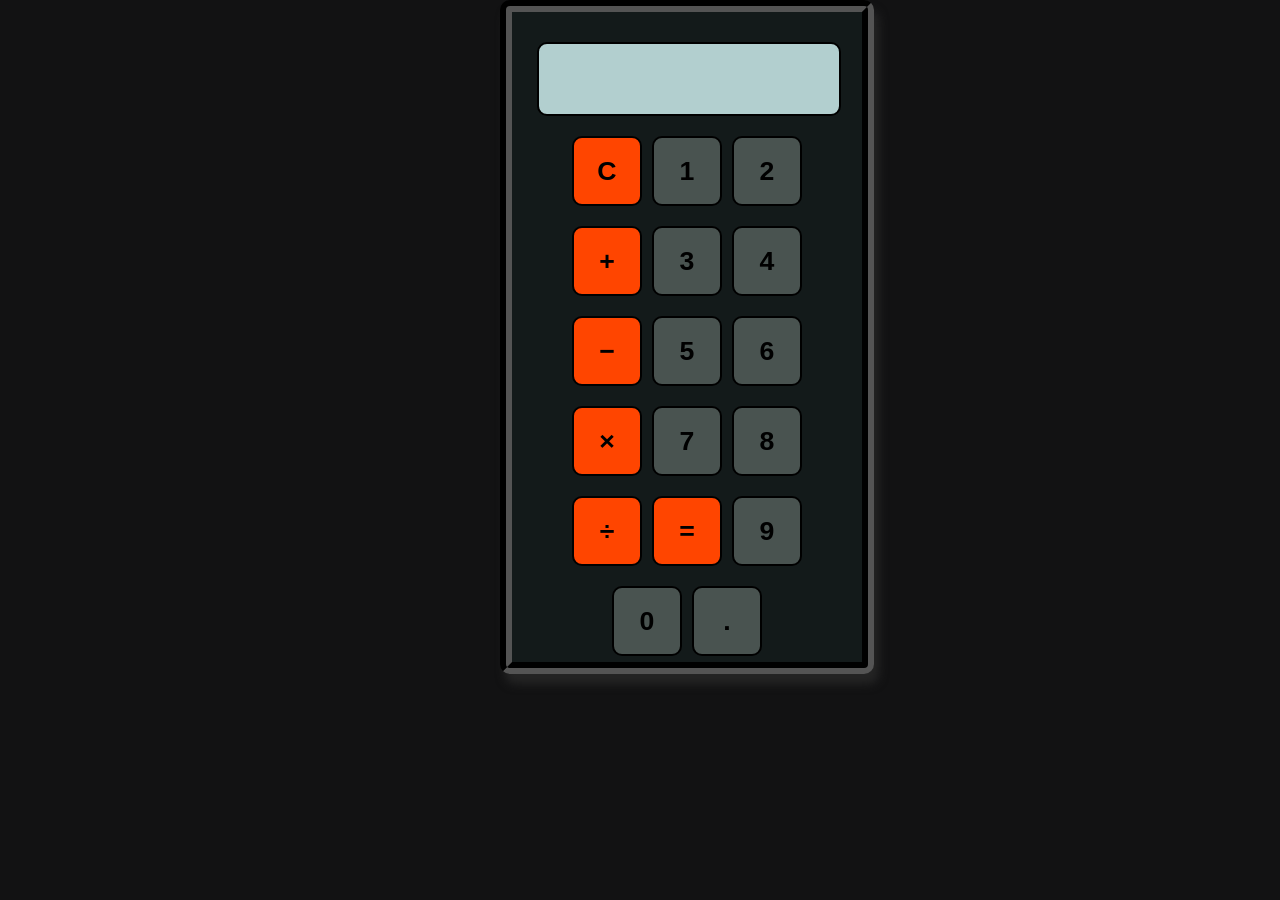
<file: index.html>
<!DOCTYPE html>
<html lang="en">
<head>
  <meta charset="UTF-8">
  <meta name="viewport" content="width=device-width, initial-scale=1.0">
  <title>Calculator</title>
  <link rel="stylesheet" href="style.css">
</head>
<body>
  <div class="calc">
    <input  type="text" readonly id="screen">
    <div class="button">

      <button class="single_button color" onclick="currentdisplay=``
      document.querySelector(`#screen`).value = currentdisplay";
      ><h1>C</h1></button>

      <button class="single_button shift" onclick="addValue(1)";
      ><h1>1</h1></button>

      <button class="single_button shift" onclick="addValue(2)";
      ><h1>2</h1></button>

    </div>
    <div class="button">
      <button class="single_button color" onclick="addValue(`+`)";
      ><h1>&plus;</h1></button>

      <button class="single_button shift" onclick="addValue(3)";
      ><h1>3</h1></button>

      <button class="single_button shift" onclick="addValue(4)";
      ><h1>4</h1></button>

    </div>
    <div class="button">
      <button class="single_button color" onclick="addValue(`-`)";
      ><h1>&minus;</h1></button>

      <button class="single_button shift" onclick="addValue(5)";
      ><h1>5</h1></button>

      <button class="single_button shift" onclick="addValue(6)";
      ><h1>6</h1></button>

    </div>
    <div class="button">
      <button class="single_button color" onclick="addValue(`×`)";
      ><h1>&times;</h1></button>

      <button class="single_button shift" onclick="addValue(7)";
      ><h1>7</h1></button>

      <button class="single_button shift" onclick="addValue(8)";
      ><h1>8</h1></button>

    </div>
    <div class="button">
      <button class="single_button color" onclick="addValue(`÷`)";
      ><h1>&divide;</h1></button>

      <button class="single_button shift color" onclick="result()"><h1>&equals;</h1></button>

      <button class="single_button shift" onclick="addValue(9)";
      ><h1>9</h1></button>

    </div>
    <div class="button">
      <button class="single_button" id="last_row" onclick="addValue(0)";
      ><h1>0</h1></button>

      <button class="single_button shift" onclick="addValue(`.`)";
      ><h1>.</h1></button>

    </div>
  </div>


  <script>
    let currentdisplay =``;
    document.querySelector(`#screen`).value = currentdisplay;
    let finalValue=``;
    
    function addValue(value) {
      let lastchar=currentdisplay[currentdisplay.length - 1];
      let symbol = [`+`,`-`,`×`,`÷`,`*`,`/`,`.`];

      if (symbol.includes(lastchar) && symbol.includes(value)) {
        return;
      } else{
        currentdisplay += value;
        document.querySelector(`#screen`).value = currentdisplay;
      }

    }

    function result() {
      currentdisplay = currentdisplay.replace(/×/g,`*`);
      currentdisplay = currentdisplay.replace(/÷/g,`/`);
      finalValue=eval(currentdisplay)
      document.querySelector(`#screen`).value = finalValue;
    }
  </script>
</body>
</html>
</file>
<file: style.css>
*{
  margin: 0px;
  padding: 0px;
}
body{
  background: rgb(18, 18, 19);
}
.calc{
  width: 350px;
  height: 650px;
  border: .8rem groove black;
  border-radius: 10px;
  margin-left: 500px;
  box-shadow: 5px 10px 10px rgb(37, 37, 37);
  background-color: rgb(19, 26, 26);
}
#screen{
  width: 300px;
  height: 70px;
  background-color: rgb(178, 207, 207);
  margin-left: 25px;
  margin-top: 30px;
  border: 2px solid;
  border-radius: 10px;
  font-size: 3rem;
}
.button{
  display: flex;
  margin-left: 60px;
  margin-top: 20px;
  width: 230px;
  height: 70px;
}
.single_button{
  width: 70px;
  height: 70px;
  border: 2px solid;
  border-radius: 10px;
  background-color: rgb(73, 83, 80);
}
.color{
  background-color: orangered;
}
#last_row{
  margin-left: 40px;
}
.shift{
  margin-left: 10px;
}

@media (max-width:400px){
.calc{
  width: 100vw;
  margin-left: 0px;
  height: 240vw;
}

#screen{
  width: 85vw;
}

.button{
  margin-left: 8vw;
  width: 85vw;
  height: 30vw;
}
.single_button{
  width: 150px;
  height: 100px;
}

#last_row{
  margin-left: 0px;
}
}
</file>
